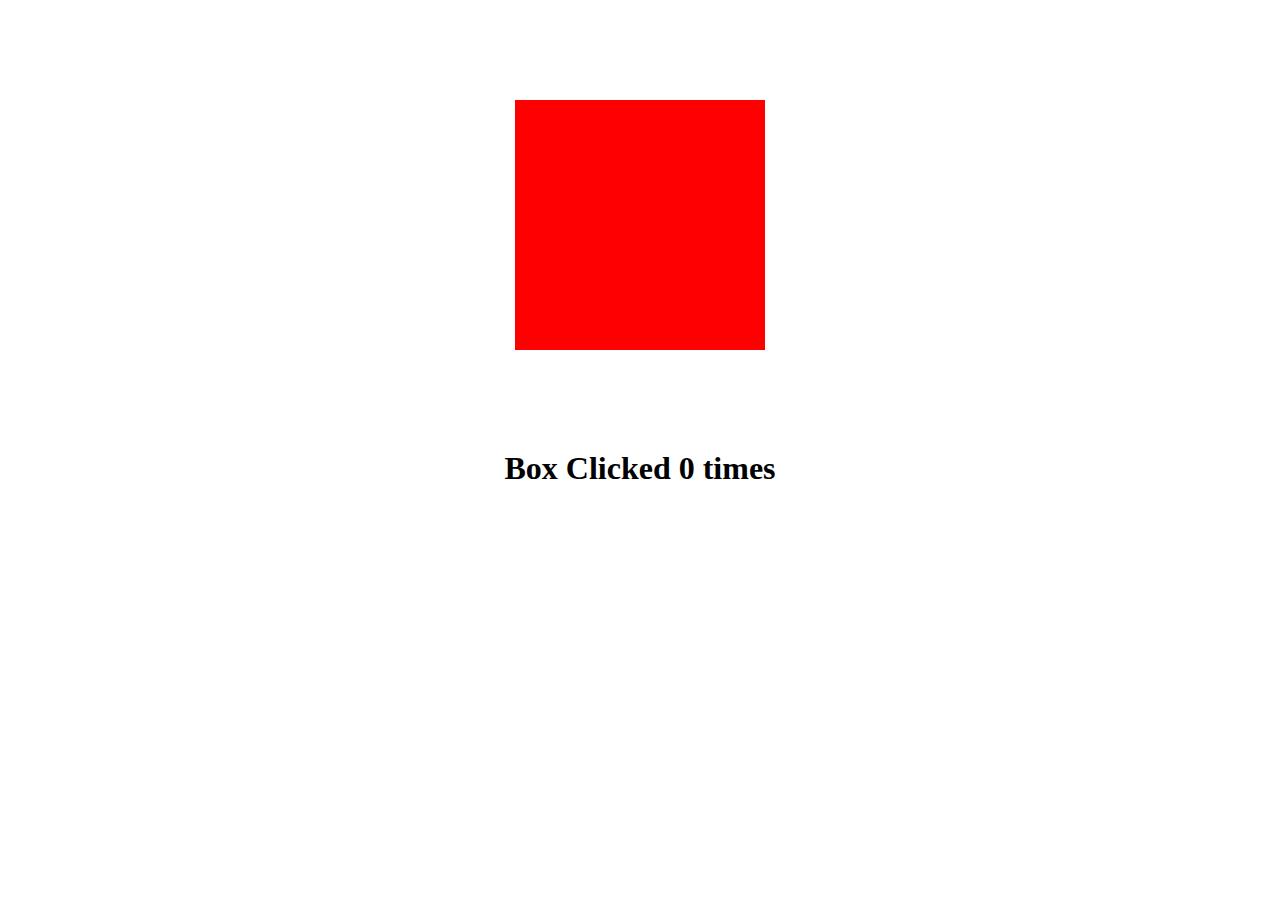
<file: BoxClick_Counter/index.html>
<!DOCTYPE html>
<html lang="en">
<head>
    <meta charset="UTF-8">
    <meta http-equiv="X-UA-Compatible" content="IE=edge">
    <meta name="viewport" content="width=device-width, initial-scale=1.0">
    <link rel="stylesheet" href="style.css">
    <title>Document</title>
</head>
<body>
    <div id="box"></div>

    <h1> Box Clicked <span id="click-count"> 0 </span> times </h1>
    <script type="text/javascript" src="script.js"></script>
</body>
</html>
</file>
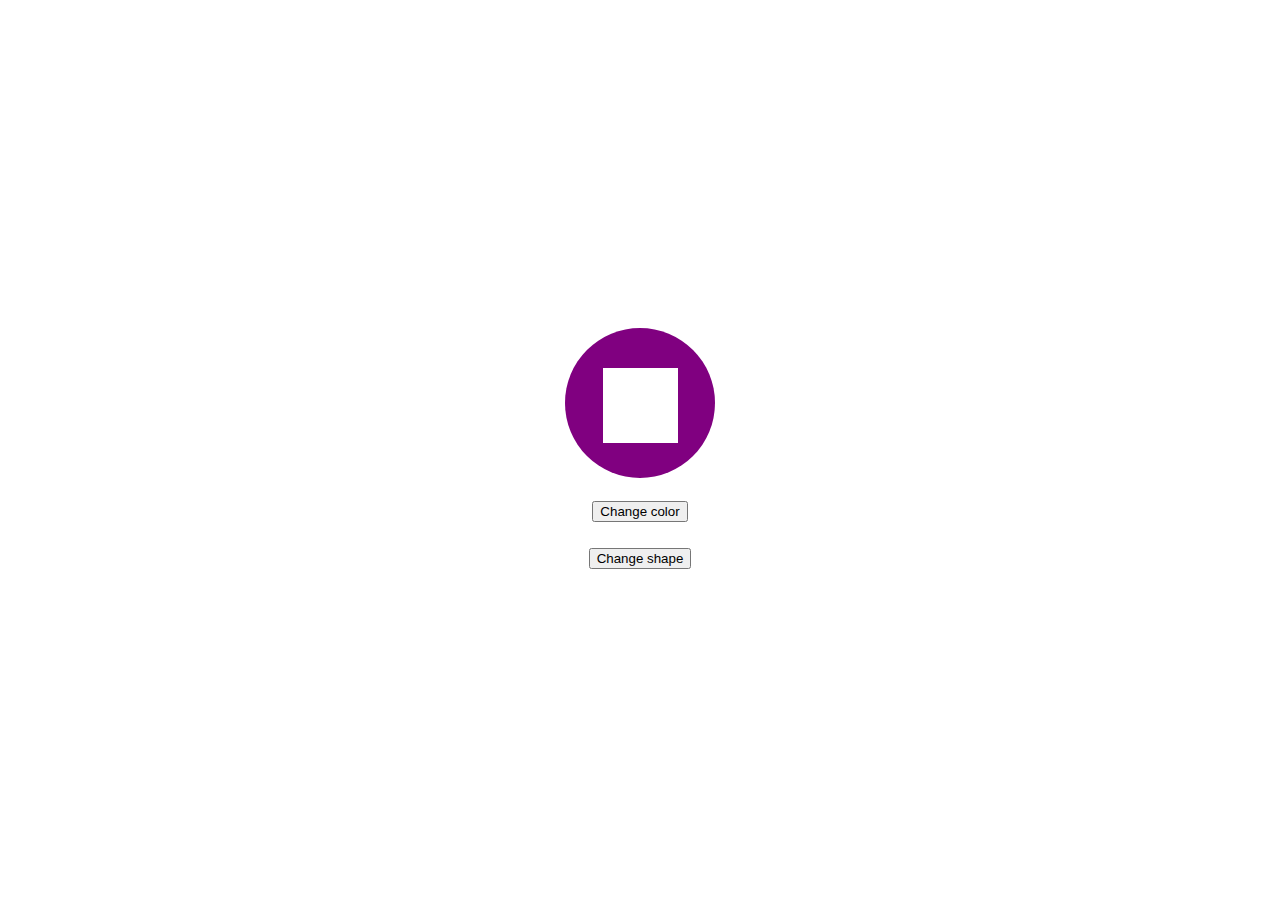
<file: Change color and shape/index.html>
<!DOCTYPE html>
<html lang="en">
<head>
    <meta charset="UTF-8">
    <meta http-equiv="X-UA-Compatible" content="IE=edge">
    <meta name="viewport" content="width=device-width, initial-scale=1.0">
    <link rel="stylesheet" href="style.css">
    <title>Document</title>
</head>
<body>
    <div id = "container">
        <div id = "circle">
                <div class="inner"></div>
                <!-- <canvas class="inner" width="75" height="75"></canvas> -->
        </div>
        <div id = "change-color">
            <button >Change color</button>
        </div>

        <div id = "change-shape" >
            <button>Change shape</button>
        </div>

    </div>
    <script type="text/javascript" src="script.js"></script>
</body>
</html>
</file>
<file: BoxClick_Counter/style.css>
#box {
    height: 250px;
    width: 250px;
    background-color: red;
    margin: 100px auto;
    cursor: pointer;
}

#box:hover {
    box-shadow: 0px 0px 30px grey;
}

h1 {
    text-align: center;
}
</file>
<file: Change color and shape/style.css>
body{
    margin: 0px;
    padding: 0px;
  }
  #container{
      display:flex;
      flex-direction:column;
      flex-wrap: wrap;
      height: 100vh;
      justify-content: center;
      /* position: absolute;
        left: 50%;
        top: 50%;
        transform: translate(-50%, -50%); */
      align-items: center;
  }
  
  #container div:not(:first-child){
  
      padding:3px;
      text-align:center;
      margin-top:20px;
  }
  
  #circle{
      height:150px;
      width:150px;
      border-radius:50%;
      background-color:purple;
      box-sizing: border-box;
  
  }
  .inner{
      background-color:white;
      position: relative;
      width: 75px;
      height: 75px;
      left:38px;
      top:40px;
  
  }
     .triangle-bottomleft
  {
        background-color: transparent;
        position:relative;
      left:38px;
      top:40px;
        width: 0;
        height: 0;
        border-bottom: 75px solid red;
        border-right: 75px solid transparent;
  }
</file>
